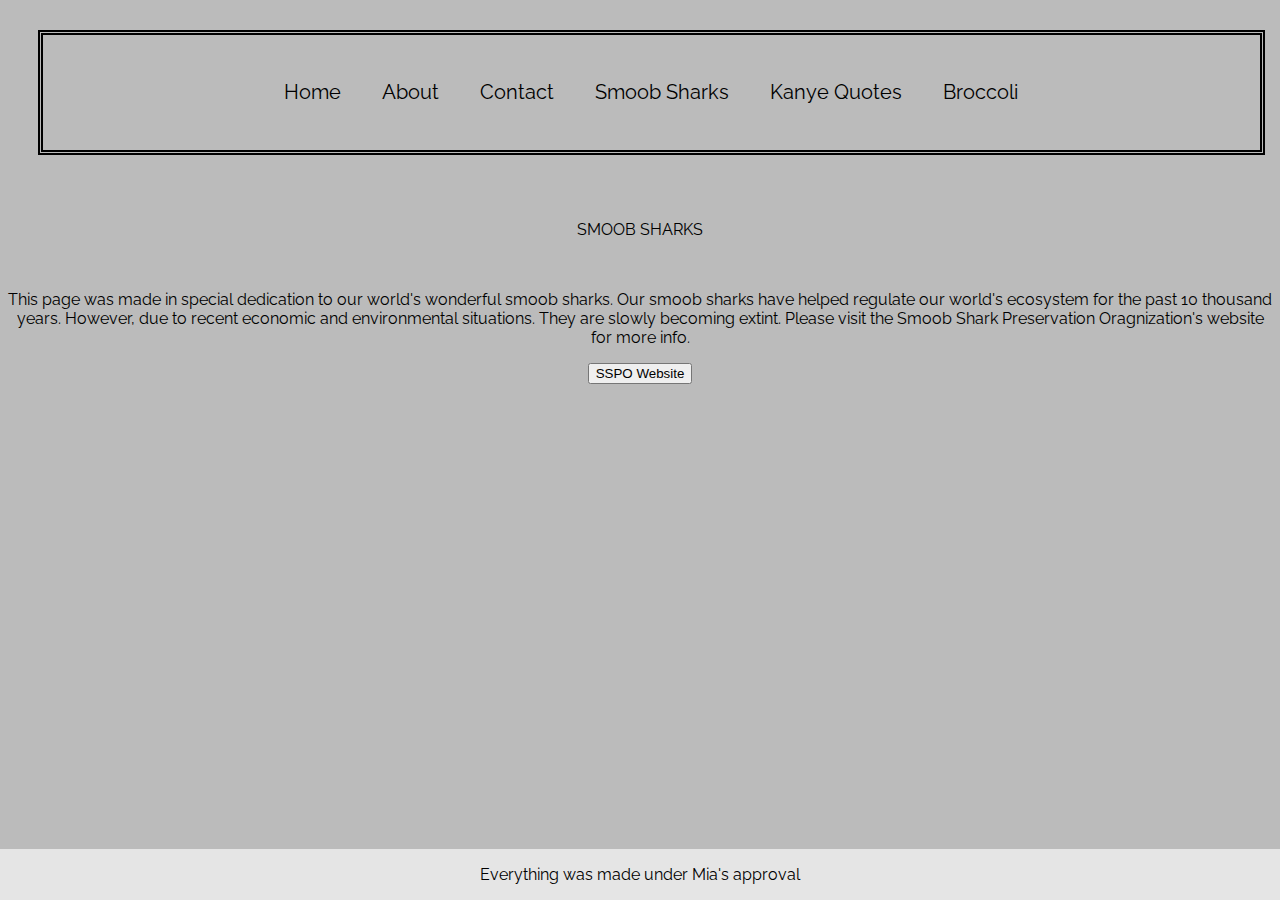
<file: webdev_smoobsharks.html>
<!-- Mia's website -->

<html>

<head>

  <link href="https://fonts.googleapis.com/css?family=Raleway:400,400i&display=swap" rel="stylesheet">
  <link rel="stylesheet" href="webDev.css">

  <div class="topnav">
    <a class="active" href="index.html">Home</a>
    <a href="webDev_aboutmia.html">About</a>
    <a href="webDev_contact.html">Contact</a>
    <a href="webDev_smoobsharks.html">Smoob Sharks</a>
    <a href="webDev_kanyequotes.html">Kanye Quotes</a>
    <a href="webDev_broccoli.html">Broccoli</a>
  </div>

</head>

<body>

  <iframe src="babyshark.mp3" allow="autoplay" allow="loop" id="audio" style="display:none">
  </iframe>

  <br>

  <p id="smoob">
    SMOOB SHARKS
  </p>

  <br>

  <p id="smoob_1">
    This page was made in special dedication to our world's wonderful smoob sharks.
    Our smoob sharks have helped regulate our world's ecosystem for the past 10 thousand years.
    However, due to recent economic and environmental situations. They are slowly becoming extint.
    Please visit the Smoob Shark Preservation Oragnization's website for more info.
  </p>

  <button id="smoob_web" type="button">
    <a id="smoob_web_1" class="float-left submit-button">SSPO Website</a>
  </button>

  <script type="text/javascript">
    document.getElementById("smoob_web").onclick = function showWeb(){
      var url_3 = "https://angryshoe.github.io/smoobsharks/";
          window.location.href = url_3;
    }
  </script>

  <br>

  <p>
    <br>
    <br>
  </p>


<div class="footer">
  <p>
    Everything was made under Mia's approval
  </p>
</div>

<!-- https://angryshoe.github.io/smoobsharks/ -->

</body>

</html>
</file>
<file: webDev.css>
body {
  font-family: 'Raleway', sans-serif;
  background-color: #BBBBBB;
  text-align: center;
}

#miaspacito {
  color: black;
  font-size: 70px;
}

#kanye_quotes {
  color: black;
  font-size: 70px;
}

#mia_pic_1_text {
  color: black;
  font-size: 50px;
  border: 5px solid #BBBBBB;
  padding: 25px;
  margin: 25px;
}

#brocc {
  color: black;
  font-size: 25px;
}

/* Container holding the image and the text */
.container {
  position: relative;
  text-align: center;
  color: white;
}

/* left text */
.left {
  position: absolute;
  top: 70px;
  left: 250px;
}

/* Add a black background color to the top navigation */
.topnav {
  background-color: #BBBBBB;
  overflow: hidden;
  height: 55px;
  width: 91.5%;
  font-size: 36px;
  border: 5px double black;
  padding: 30px;
  margin: 30px;
}

/* Style the links inside the navigation bar */
.topnav a {
  float: center;
  color: black;
  text-align: center;
  padding: 14px 16px;
  text-decoration: none;
  font-size: 20px;
}

/* Change the color of links on hover */
.topnav a:hover {
  background-color: #707070;
  color: white;
}

/* Add a color to the active/current link */
.topnav a.active {
  background-color: #BBBBBB;
  color: black;
}

.topnav a.active:hover {
  background-color: #707070;
  color: white;
}

#get_quote {
  color: black;
  background-color: #CCA2A2;
  border: 3px solid black;
  padding: 15px;
  margin: 15px;
  text-align: center;
  text-decoration: none;
  font-size: 30px;
  font-family: 'Raleway', sans-serif;
}

#get_quote:hover {
  color: white;
  background-color: #B17171;
  border: 3px solid white;
  padding: 15px;
  margin: 15px;
  text-align: center;
  text-decoration: none;
  font-size: 30px;
  font-family: 'Raleway', sans-serif;
}

#coffee_cup {
  opacity: .95;
  border: 2px solid white;
  padding: 15px;
  margin: 15px;
}

#howtocontact {
  color: black;
  font-size: 70px;
}

#howtocontact_1 {
  color: red;
  font-size: 45px;
}

#howtocontact_2 {
  color: yellow;
  font-size: 20px;
}

#mia_web {
  color: black;
  background-color: #f47783;
  border: 3px solid #abdbee;
  padding: 15px;
  margin: 13px;
  text-align: center;
  text-decoration: none;
  font-size: 30px;
  font-family: 'Raleway', sans-serif;
}

#mia_web:hover {
  color: white;
  background-color: #d69fc9;
  border: 3px solid #c1badf;
  padding: 15px;
  margin: 13px;
  text-align: center;
  text-decoration: none;
  font-size: 30px;
  font-family: 'Raleway', sans-serif;
}

#abtmia {
  color: black;
  font-size: 60px;
}

#thomas_text {
  color: black;
  font-size: 20px;
}

.footer {
  position: fixed;
  left: 0;
  bottom: 0;
  width: 100%;
  background-color: #E5E5E5;
  color: black;
  text-align: center;
}
</file>
